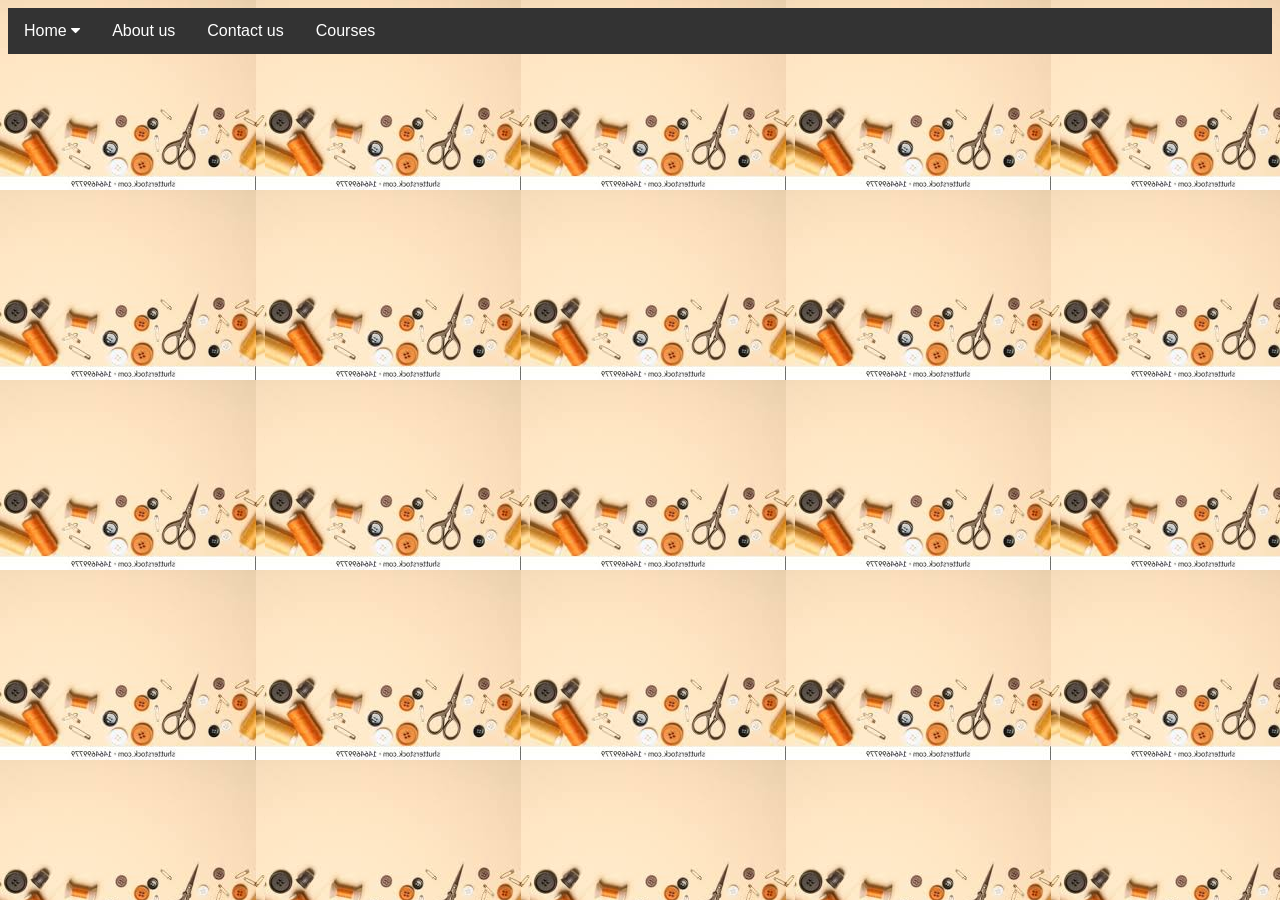
<file: Front_End/staticproject/index.html>
<!DOCTYPE html>
<html>
<head>
<meta name="viewport" content="width=device-width, initial-scale=1">
<link rel="stylesheet" href="https://cdnjs.cloudflare.com/ajax/libs/font-awesome/4.7.0/css/font-awesome.min.css">
<style>
body {
  font-family: Arial, Helvetica, sans-serif;
}

.navbar {
  overflow: hidden;
  background-color: #333;
}

.navbar a {
  float: left;
  font-size: 16px;
  color: white;
  text-align: center;
  padding: 14px 16px;
  text-decoration: none;
}

.dropdown {
  float: left;
  overflow: hidden;
}

.dropdown .dropbtn {
  font-size: 16px;  
  border: none;
  outline: none;
  color: white;
  padding: 14px 16px;
  background-color: inherit;
  font-family: inherit;
  margin: 0;
}

.navbar a:hover, .dropdown:hover .dropbtn {
  background-color: red;
}

.dropdown-content {
  display: none;
  position: absolute;
  background-color: #f9f9f9;
  min-width: 160px;
  box-shadow: 0px 8px 16px 0px rgba(0,0,0,0.2);
  z-index: 1;
}

.dropdown-content a {
  float: none;
  color: black;
  padding: 12px 16px;
  text-decoration: none;
  display: block;
  text-align: left;
}

.dropdown-content a:hover {
  background-color: #ddd;
}

.dropdown:hover .dropdown-content {
  display: block;
}
</style>
<style>
body {
  background-image: url('images.jpeg');
}
</style>
</head>
<body>

<div class="navbar">
  
  <div class="dropdown">
    <button class="dropbtn">Home 
      <i class="fa fa-caret-down"></i>
    </button>
    <div class="dropdown-content">
      <a href="learning.html">Learning more</a>
      
      
    
    </div>
  </div> 
  <a href="about.html">About us</a>
  <a href="contact.html">Contact us</a>
  <div class="dropdown">
    <button class="dropbtn">Courses 
      <i class="fa fa-caret-down1"></i>
    </button>
    <div class="dropdown-content">
      <a href="short.html">Short Term Class </a>
      <a href="two.html">Two Months Basic Tailoring Course</a>
       <a href="six.html">Six Months Diploma course in Fashion dress designing & Tailoring </a>
      
</div>

  
</body>

</html>
</file>
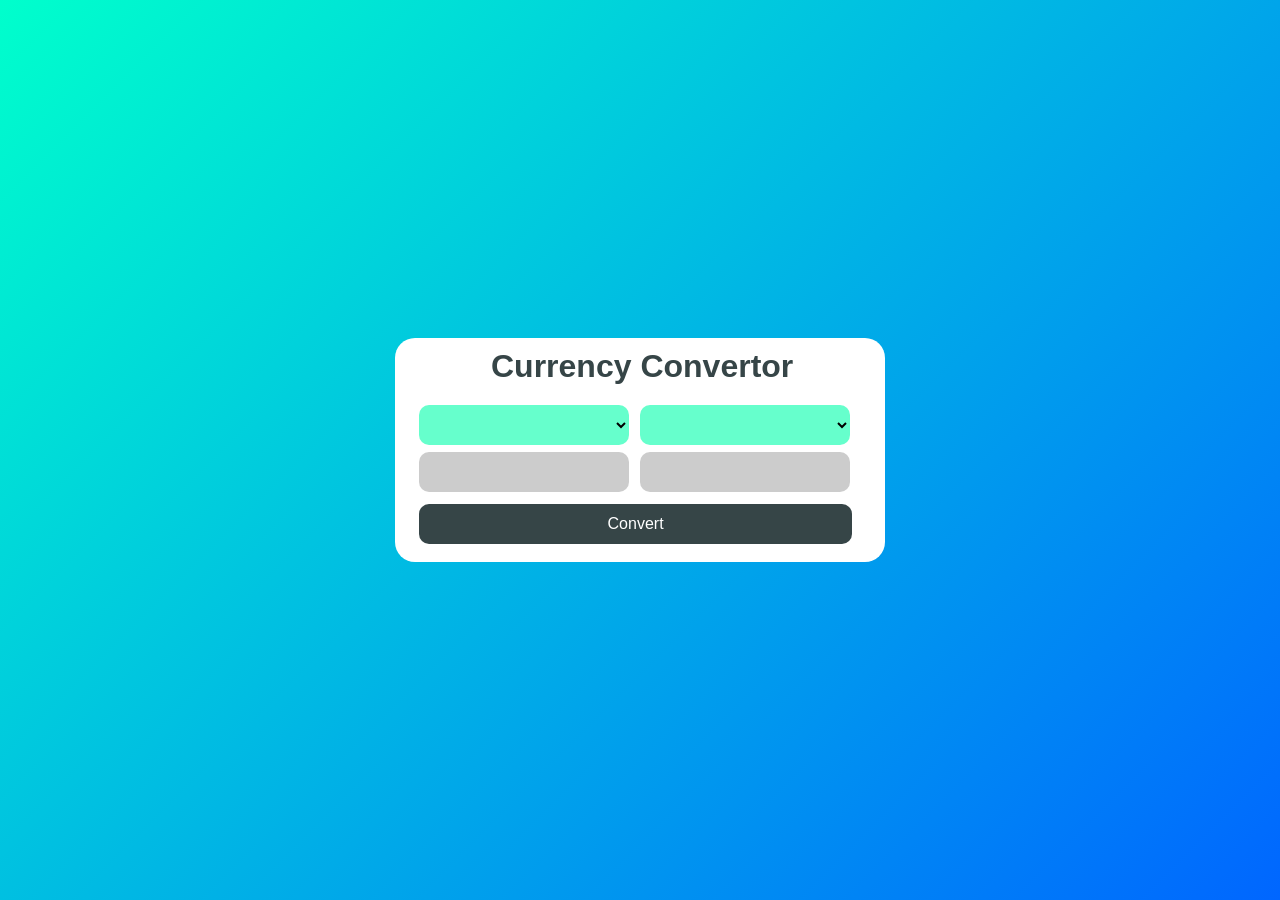
<file: Back_End/Currency Converter/currency.html>
<!DOCTYPE html>
<html lang="en">
<head>
    <meta charset="UTF-8">
    <meta name="viewport" content="width=device-width, initial-scale=1.0">
    <title>Currency Convertor App Using Javascript</title>
    <link rel="stylesheet" href="curr.css">
</head>
<body>
    <div class="container">
        <h1>Currency Convertor</h1>
        <div class="box">
            <div class="left_box">
                <select name="currency" class="currency"></select>
                <input type="number" name="" id="num">
            </div>
            <div class="right_box">
                <select name="currency" class="currency"></select>
                <input type="text" name="" id="ans" disabled>
            </div>
        </div>
        <button class="btn" id="btn">Convert</button>
    </div>


    <script src="script.js"></script>
</body>
</html>
</file>
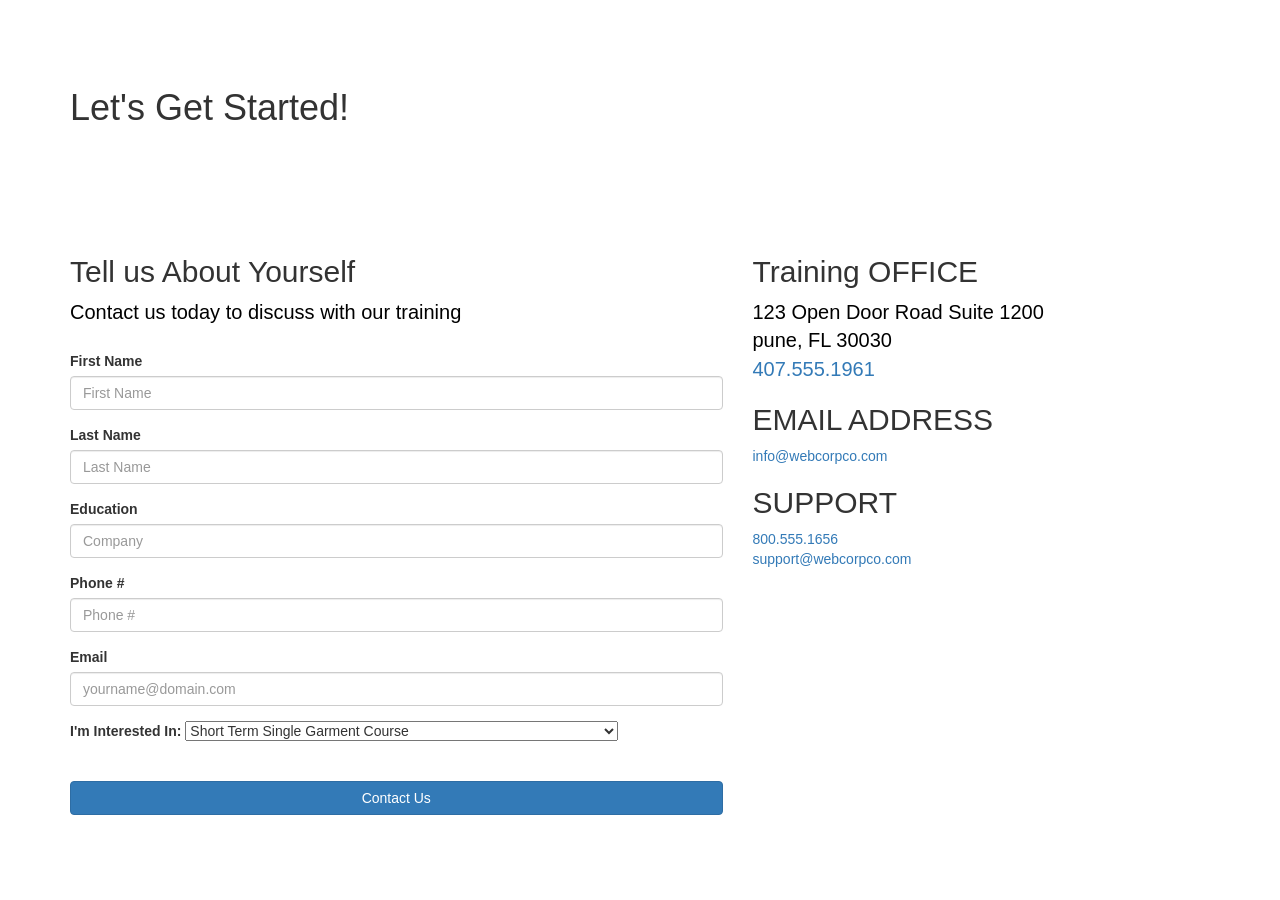
<file: Front_End/staticproject/contact.html>
<!DOCTYPE html>
<html>
<head>
<style>

.paddingContact-container {
    padding: 68px 15px 72px !important;
}
.container h1.white, .company-heading h1 {
    font-family: "proxima-nova", sans-serif;
    font-weight: 100 !important;
    text-transform: capitalize;
    font-size: 65px;
    margin-bottom: 20px;
}
.control-group {
  margin-bottom: 15px;
}
.form {
  margin-top: 25px;
  margin-bottom: 25px;
}
.white {
    color: #fff;
}
.container p {
    font-style: normal !important;
    color: #fff;
    font-size: 20px;
    letter-spacing: 0px;
}
.theme-selector {
  display: none;
}
.contact-page-form h3 {
    font-size: 26px;
    font-weight: bold;
    text-transform: capitalize;
}
.parallax {
    background-attachment: inherit !important;
}
.parallax {
    background-attachment: inherit !important;
    background-repeat: repeat;
    background-size: cover;
    position: absolute;
    top: 0px;
    bottom: 0px;
    width: 100%;
    z-index: -10;
    height: 300px
}
h3 {
    font-size: 20px;
    margin: 35px 0px 25px;
    font-weight: 800;
    color: #3d3d3d;
    text-transform: uppercase;
}





.marginBottom40 {
    margin-bottom: 40px;
}



.btn-primary {
  width: 100%;
}

.contact-right-info {
  margin-bottom: 25px;
}

@media only screen and (max-width: 991px) {
  .contact-right-info {
    text-align: center;
  }
}

body {
  background-color: blue;
}
</style>
</head>
<body>

<div class="container paddingContact-container">
  <div class="row">
    <div class="col-md-12">
      <h1 class="black">Let's Get Started!</h1>
      
    </div>
  </div>
</div>
<div class="parallax texture" id="parallax-cta" style="background-image:url(https://www.solodev.com/assets/hero-slider/slide1.jpg);"></div>
<!-- contact-form -->
<div class="container form">
  <div class="row">
    <div class="col-md-7">
      <div class="row">
        <div class="form-group col-md-12">
          <h2>Tell us About Yourself</h2>
          <p style="color: #000">Contact us today to discuss with our training</p>
        </div>
      </div>
      <form name="contactForm" id="contactForm" method="POST" action="">
        <div class="row">
          <div class="col-md-12">
            <div class="control-group">
              <label>First Name</label>
              <input type="text" class="demo-default form-control" placeholder="First Name">
            </div>
            <div class="control-group">
              <label>Last Name</label>
              <input type="text" class="demo-default form-control" placeholder="Last Name">
            </div>
            <div class="control-group">
              <label>Education</label>
              <input type="text" class="demo-default form-control" placeholder="Company">
            </div>
            <div class="control-group">
              <label>Phone #</label>
              <input type="text" class="demo-default form-control" placeholder="Phone #">
            </div>
            <div class="control-group">
              <label>Email</label>
              <input type="text" class="demo-default form-control" placeholder="yourname@domain.com">
            </div>
            <div class="control-group">
              <label for="select-beast">I'm Interested In:</label>
              <select id="select-beast" class="demo-default" placeholder="Select a service...">
                <option value="">Short Term Single Garment Course</option>
                <option value="4">Two Months Basic Tailoring Course</option>
                <option value="1">Six Months Diploma course in Fashion dress designing & Tailoring</option>
                
               
              </select>
            </div>
          </div>
        </div>
        <br>
        <div class="row">
          <div class="form-group col-md-12 text-center">
            <input type="submit" class="btn btn-primary" value="Contact Us">
          </div>
        </div>
      </form>
    </div>
    <div class="col-md-5 contact-right-info">
      <h2>Training OFFICE</h2>
      <p style="color: #000000">123 Open Door Road Suite 1200<br />
        pune, FL 30030<br />
        <a href="tel:4078981961">407.555.1961</a>
      </p>
      <h2>EMAIL ADDRESS</h2>
      <a href="mailto:info@webcorpco.com">info@webcorpco.com</a>
      <h2>SUPPORT</h2>
      <a href="tel:8005551656">800.555.1656</a><br />
      <a href="mailto:support@webcorpco.com">support@webcorpco.com</a>
    </div>
  </div>
</div>





<link href="https://maxcdn.bootstrapcdn.com/bootstrap/3.3.6/css/bootstrap.min.css" rel="stylesheet" integrity="sha384-1q8mTJOASx8j1Au+a5WDVnPi2lkFfwwEAa8hDDdjZlpLegxhjVME1fgjWPGmkzs7" crossorigin="anonymous">



</body>
</html>
</file>
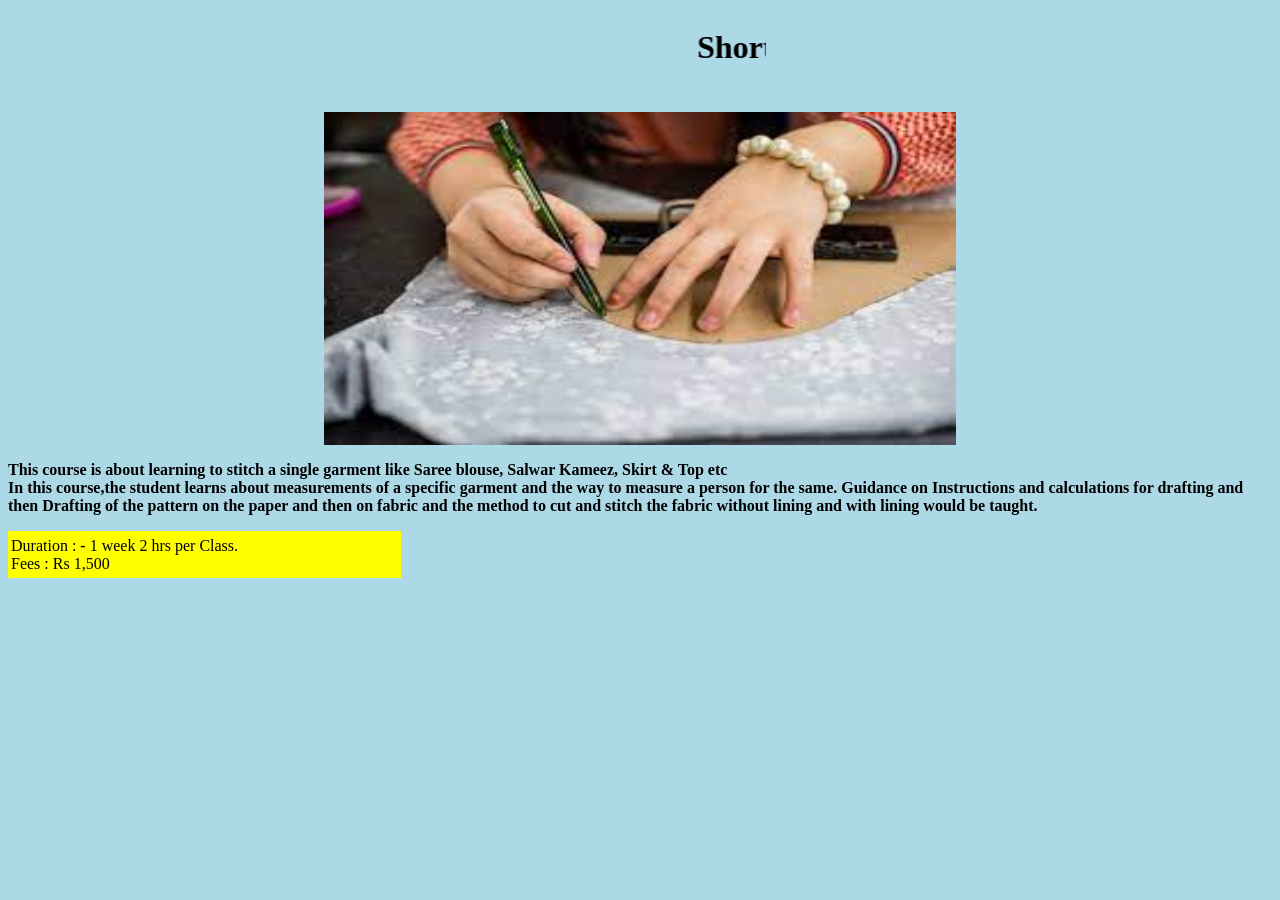
<file: Front_End/staticproject/short.html>
<!DOCTYPE html>
<html>
<head>
<style>
body {
  background-color: lightblue;
}
.center {
  display: block;
  margin-left: auto;
  margin-right: auto;
  width: 50%;
}
</style>
</head>
<body>
<marquee width="60%" direction="left" height="100px">
<h1>Short Term Class </h1>
</marquee>
<img src="short.jpeg" alt="short" width="500" height="333" class="center">
             
              <p><strong>                This course is about learning to stitch a single garment like Saree blouse, Salwar Kameez, Skirt &amp; Top etc<br>
                In this course,the student learns about measurements of a
 specific garment and the way to measure a person for the same. Guidance
 on Instructions and calculations for drafting and then Drafting of the 
pattern on the paper and then on fabric and the method to cut and stitch
 the fabric without lining and with lining would be taught.</strong></p>
              <table width="393" height="47" border="0" bgcolor="#FFFF00">
                <tbody><tr>
                  <td><span class="style10">Duration : - 1 week 2 hrs per Class. <span class="style15"><br>
Fees : Rs 1,500 </span><br>
</span></td>
                </tr>

</body>
</html>
</file>
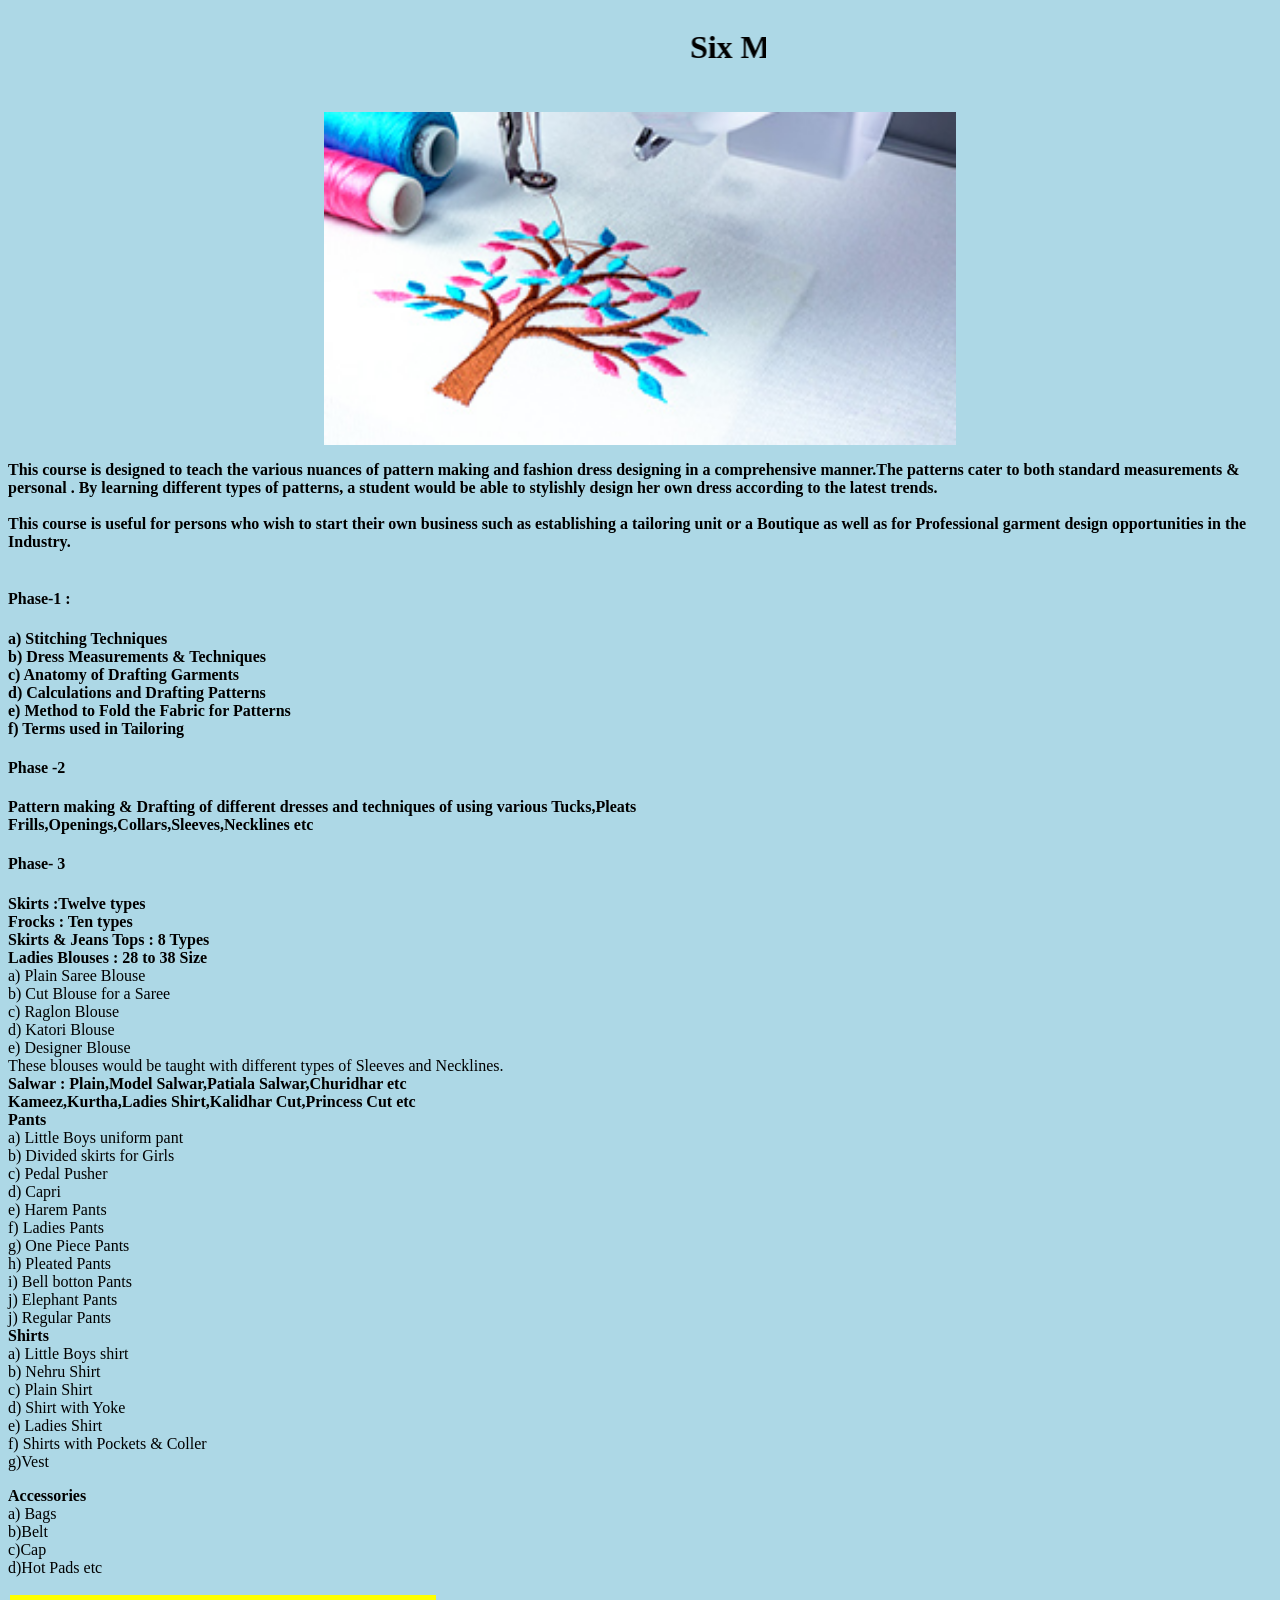
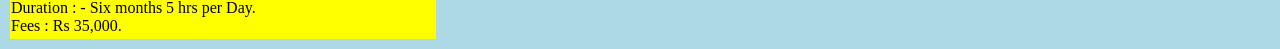
<file: Front_End/staticproject/six.html>
<!DOCTYPE html>
<html>
<head>
<style>
body {
  background-color: lightblue;
}
.center {
  display: block;
  margin-left: auto;
  margin-right: auto;
  width: 50%;
}
</style>
</head>
<body>
<marquee width="60%" direction="left" height="100px">
<h1>Six Months Diploma Course in Tailoring </h1>
</marquee>
<img src="six.jpg" alt="short" width="500" height="333" class="center">
             
               
              <p><strong>This course is designed to teach the various 
nuances of pattern making and fashion dress designing in a comprehensive
 manner.The patterns cater to both standard measurements &amp; personal .
 By learning different types of patterns, a student would be able to 
stylishly design her own dress according to the latest trends.<br>
                <br>
              </strong><strong>This course is useful for persons who 
wish to start their own business such as establishing a tailoring unit 
or a Boutique as well as for Professional garment design opportunities 
in the Industry. </strong></p>
              <h4><strong><br>
              </strong><strong>Phase-1 : </strong></h4>
              <p><strong> a) Stitching Techniques <br>
  b) Dress Measurements &amp; Techniques <br>
  c) Anatomy of Drafting Garments<br>
  d) Calculations and Drafting Patterns <br>
  e) Method to Fold the Fabric for Patterns<br>
  f) Terms used in Tailoring </strong></p>              
              <h4>Phase -2 </h4>
              <p><strong>Pattern making &amp; Drafting of different dresses and  techniques of using various Tucks,Pleats<br>
                Frills,Openings,Collars,Sleeves,Necklines etc
              </strong></p>
              <h4>Phase- 3 </h4>
              <p><strong>Skirts :Twelve types<br>
                Frocks : Ten types<br>
                Skirts &amp; Jeans Tops : 8 Types<br>
                Ladies Blouses : 28 to 38 Size<br>
                </strong><span class="style3"><span class="style18">a) Plain Saree Blouse                <br>
                b) Cut Blouse for a Saree <br>
                c) Raglon Blouse
                <br>
                d) Katori Blouse<br>
                e) Designer Blouse
                <strong><br>
                </strong>These blouses would be taught with different types of Sleeves and Necklines</span>. </span><br>
                <strong>Salwar</strong> <strong>: Plain,Model Salwar,Patiala Salwar,Churidhar etc </strong><br>
                <strong>Kameez,Kurtha,Ladies Shirt,Kalidhar Cut,Princess Cut etc<br>
                Pants <br>
                </strong><span class="style19">a) Little Boys uniform pant<br>
                b) Divided skirts for Girls<br>
                c) Pedal Pusher<br>
                d) Capri<br>
                e) Harem Pants<br>
                f) Ladies Pants<br>
                g) One Piece Pants<br>
                h) Pleated Pants<br>
                i) Bell botton Pants<br>
                j) Elephant Pants<br>
                j) Regular Pants
                </span><strong><br>
                </strong>
                <strong>Shirts<br>
                </strong><span class="style19">a) Little Boys shirt<br>
                b) Nehru Shirt<br>
                c) Plain Shirt<br>
                d) Shirt with Yoke<br>
                e) Ladies Shirt<br>
                f) Shirts with Pockets &amp; Coller<br>
                g)Vest</span>                 </p>              
              <p><strong>Accessories <br>
                </strong><span class="style19">a) Bags<br>
                b)Belt<br>
                c)Cap<br>
                d)Hot Pads etc </span></p>
              <table width="430" height="48" border="0">
                <tbody><tr>
                  <td bgcolor="#FFFF00"><span class="style10">Duration : - Six months 5 hrs per Day<span class="style15"><span class="style12">.</span> <br>
Fees : Rs 35,000. </span><br>
</span></td>
                </tr>
              </tbody></table> 

</body>
</html>
</file>
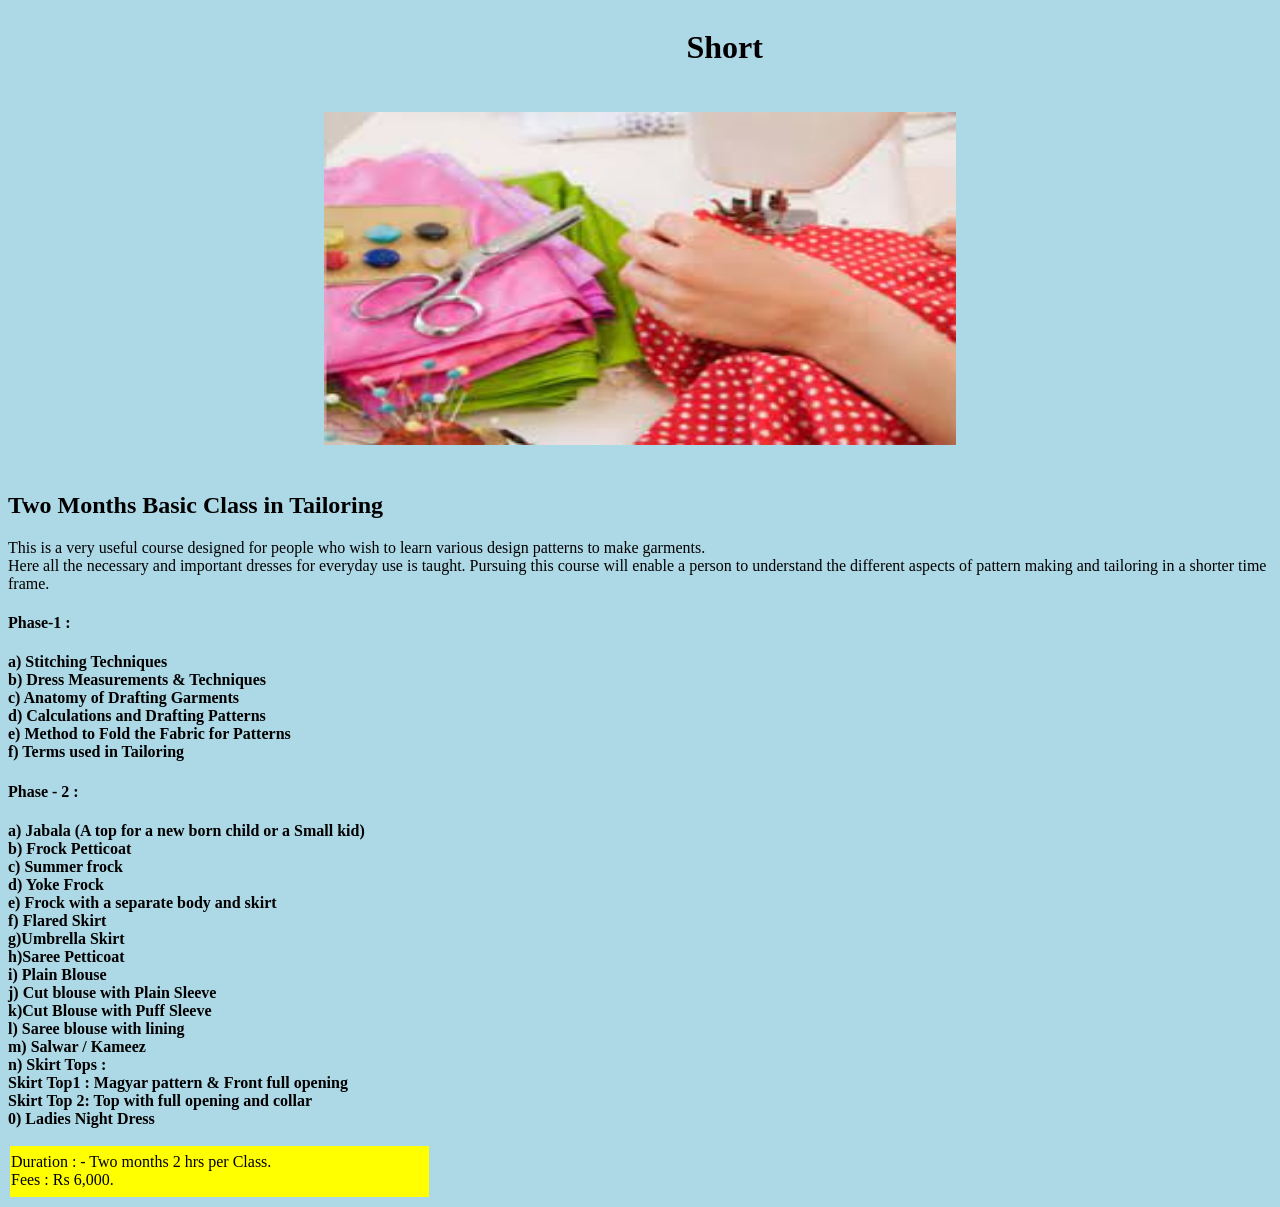
<file: Front_End/staticproject/two.html>
<!DOCTYPE html>
<html>
<head>
<style>
body {
  background-color: lightblue;
}
.center {
  display: block;
  margin-left: auto;
  margin-right: auto;
  width: 50%;
}
</style>
</head>
<body>
<marquee width="60%" direction="left" height="100px">
<h1>Short Term Class </h1>
</marquee>
<img src="two.jpeg" alt="short" width="500" height="333" class="center">
             
              <h2 class="style10"><br>
              <span class="style12">Two Months  Basic Class in Tailoring </span></h2>
              <p class="style13">This is a very useful course designed for people who wish to learn various design patterns to make garments.<br>
                Here all the necessary and important dresses for 
everyday use is taught. Pursuing this course will enable a person to 
understand the different aspects of pattern making and tailoring in a 
shorter time frame. </p>
              <h4><strong>Phase-1 : </strong></h4>
              <p><strong>                a) Stitching Techniques <br>
                b) Dress Measurements &amp; Techniques <br>
                c) Anatomy of Drafting Garments<br>
                d) Calculations and Drafting Patterns <br>
                e) Method to Fold the Fabric for Patterns<br>
                f) Terms used in Tailoring </strong></p>
              <h4><strong>Phase - 2 : </strong></h4>
              <p><strong>a) Jabala (A top for a new born child or a Small kid) <br>
                b) Frock Petticoat<br>
                c) Summer frock<br>
                d) Yoke Frock<br>
                e) Frock with a separate body and skirt<br>
                f) Flared Skirt<br>
                g)Umbrella Skirt<br>
                h)Saree Petticoat <br>
                i) Plain Blouse <br>
                j) Cut blouse with Plain Sleeve<br>
                k)Cut Blouse with Puff Sleeve<br>
                l) Saree blouse with lining <br>
                m) Salwar / Kameez
                <br>
              n) Skirt Tops :<br>
              </strong><strong><span class="style12">Skirt Top1 :</span> Magyar pattern &amp; Front full opening<span class="style12"><br>
              Skirt Top 2: </span>Top with full opening and collar<br>
              0) Ladies Night Dress
              </strong></p>
              <table width="423" height="55" border="0">
                <tbody><tr>
                  <td bgcolor="#FFFF00"><span class="style10">Duration : - Two months 2 hrs per Class<span class="style15"><span class="style12">.</span> <br>
Fees : Rs 6,000. </span><br>
</span></td>
                </tr>
              </tbody></table>

</body>
</html>
</file>
<file: Back_End/Currency Converter/curr.css>
*{
  margin: 0;
  padding: 0;
  box-sizing: border-box;
}

body{
  background: linear-gradient(315deg, #0066FF, #00FFCC);
  height: 100vh;
  display: flex;
  align-items: center;
  justify-content: center;
}

.container{
  background-color: white;
  padding: 10px 24px;
  border-radius: 20px;
  width: 490px;
}

h1{
  color: #364547;
  margin-left: 72px;
  margin-bottom: 0.5em;
  font-family: sans-serif;
}


.container .box{
  width: 100%;
  display: flex;
}

.box div{
  width: 100%;
}

select{
  width: 95%;
  height: 40px;
  font-size: 1.2em;
  cursor: pointer;
  background: #66ffcc;
  outline: none;
  color: black;
  margin: 0.2em 0;
  padding: 0 1em;
  border-radius: 10px;
  border: none;
}


input{
  width: 95%;
  height: 40px;
  font-size: 1em;
  margin: 0.2em 0;
  border-radius: 10px;
  border: none;
  background: #cccccc;
  outline: none;
  padding: 0 1em;
}


.btn{
  width: 98%;
  height: 40px;
  background: #364547;
  color: white;
  border-radius: 10px;
  border: none;
  cursor: pointer;
  font-size: 1em;
  margin: 0.5em 0;
}
</file>
